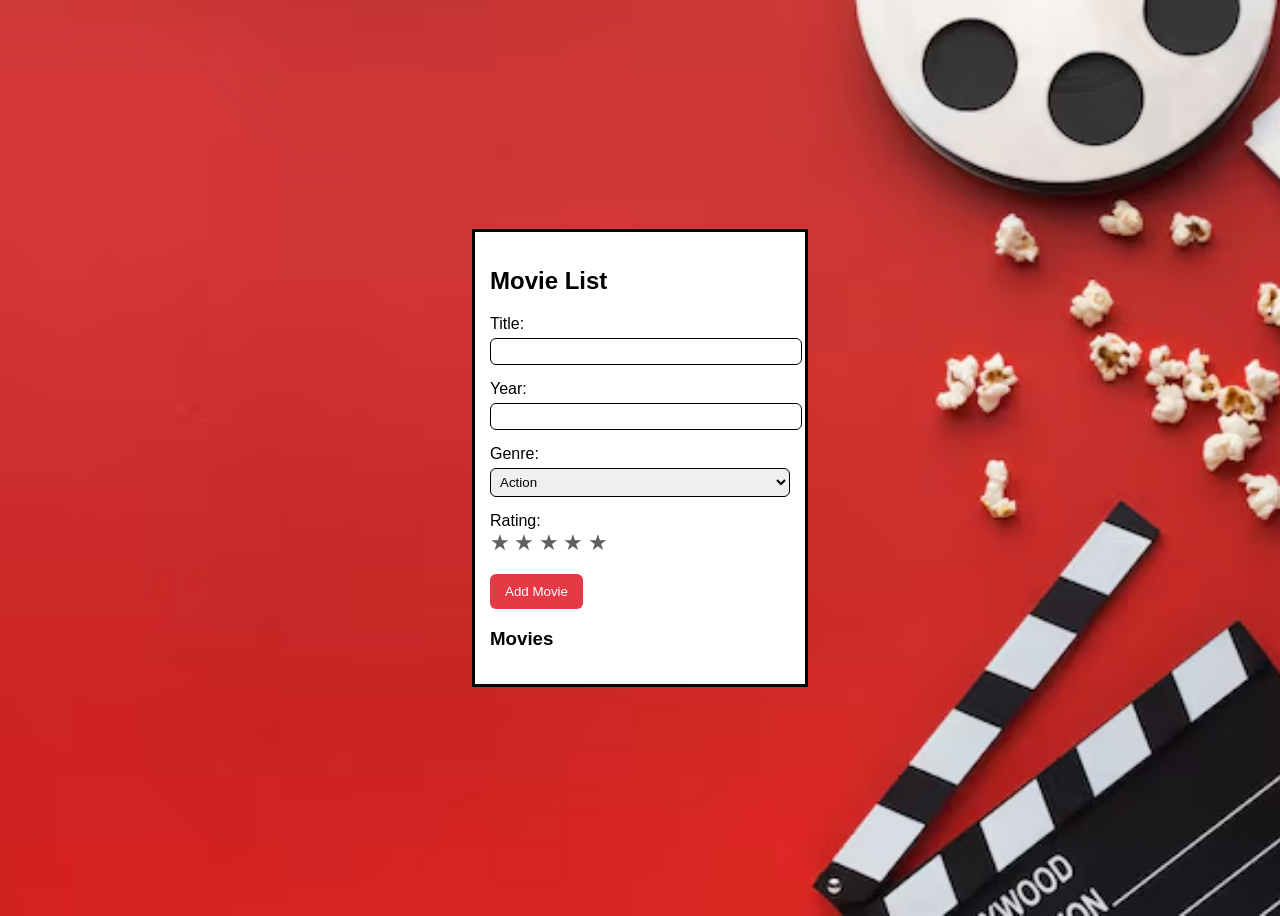
<file: public/3Q1GG9RubidiumLozano.html>
<!DOCTYPE html>
<html>
<head>
<title>My Movie List</title>

<style>
body{
    font-family: "Poppins", sans-serif;
    background-image: url("movieIcon.avif");
    background-size: cover;
    background-repeat: no-repeat;

    display: flex;
    justify-content: center;
    align-items: center;
    height: 100vh;
}

.container{
    width: 350px;
    background: white;
    padding: 30px;
    border-radius: 15px;
    box-shadow: 0px 10px 25px rgba(0,0,0,0.3);
}

.box{
    background: rgb(255, 255, 255);
    width: 300px;
    margin: auto;
    padding: 15px;
    border: 3px solid rgb(0, 0, 0);
}

input, select{
    width: 100%;
    padding: 5px;
    margin-top: 5px;
    margin-bottom: 15px;
    border-radius: 6px;
    border: 1px solid #000000;
}

button{
    background: #e63946;
    color: white;
    border: none;
    padding: 10px 15px;
    border-radius: 6px;
    cursor: pointer;
}

button:hover{
    background: #c92f3c;
}

.star{
    font-size: 22px;
    cursor: pointer;
    color: rgb(96, 96, 96);
    transition: color 0.2s;
}

.star.gold{
    color: gold;
}

.movie{
    border: 2px solid gray;
    margin-top: 10px;
    padding: 10px;
}
</style>
</head>

<body>

<div class="box">

<h2>Movie List</h2>

Title:<br>
<input id="title">

Year:<br>
<input id="year">

Genre:<br>
<select id="genre">
<option>Action</option>
<option>Comedy</option>
<option>Drama</option>
<option>Horror</option>
</select>

Rating:<br>
<span class="star" data-value="1">★</span>
<span class="star" data-value="2">★</span>
<span class="star" data-value="3">★</span>
<span class="star" data-value="4">★</span>
<span class="star" data-value="5">★</span>

<br><br>
<button onclick="addMovie()">Add Movie</button>

<h3>Movies</h3>
<div id="list"></div>

</div>

<script>
let rating = 0;
const stars = document.querySelectorAll(".star");

// function to update star colors for input
function updateStars(num){
    stars.forEach((star, i) => {
        if(i < num) star.classList.add("gold");
        else star.classList.remove("gold");
    });
}

// hover effect for input stars
stars.forEach((star, index) => {
    star.addEventListener("mouseover", () => {
        updateStars(index + 1);
    });
    star.addEventListener("mouseout", () => {
        updateStars(rating);
    });
    star.addEventListener("click", () => {
        rating = index + 1;
        updateStars(rating);
    });
});

function addMovie(){
    const title = document.getElementById("title").value.trim();
    const year = document.getElementById("year").value.trim();
    const genre = document.getElementById("genre").value;

    if(title === "" || year === "" || rating === 0){
        alert("Please fill out all the necessary information!");
        return;
    }

    const movie = { title, year, genre, rating };
    let movies = JSON.parse(localStorage.getItem("movies"));
    if(!movies) movies = [];
    movies.push(movie);
    localStorage.setItem("movies", JSON.stringify(movies));

    document.getElementById("title").value = "";
    document.getElementById("year").value = "";
    rating = 0;
    updateStars(0); // reset stars after adding
    showMovies();
}

function showMovies(){
    const list = document.getElementById("list");
    list.innerHTML = "";
    const movies = JSON.parse(localStorage.getItem("movies"));
    if(!movies) return;

    movies.forEach((movie) => {
        const div = document.createElement("div");
        div.className = "movie";

        // movie info
        const info = document.createElement("div");
        info.textContent = `${movie.title} (${movie.year}) - ${movie.genre}`;

        // star rating for movie
        const starDiv = document.createElement("div");
        for(let i = 0; i < 5; i++){
            const star = document.createElement("span");
            star.textContent = "★";
            star.className = "star";
            if(i < movie.rating) star.classList.add("gold");
            starDiv.appendChild(star);
        }

        div.appendChild(info);
        div.appendChild(starDiv);
        list.appendChild(div);
    });
}

// initial display
showMovies();
</script>

</body>
</html>
</file>
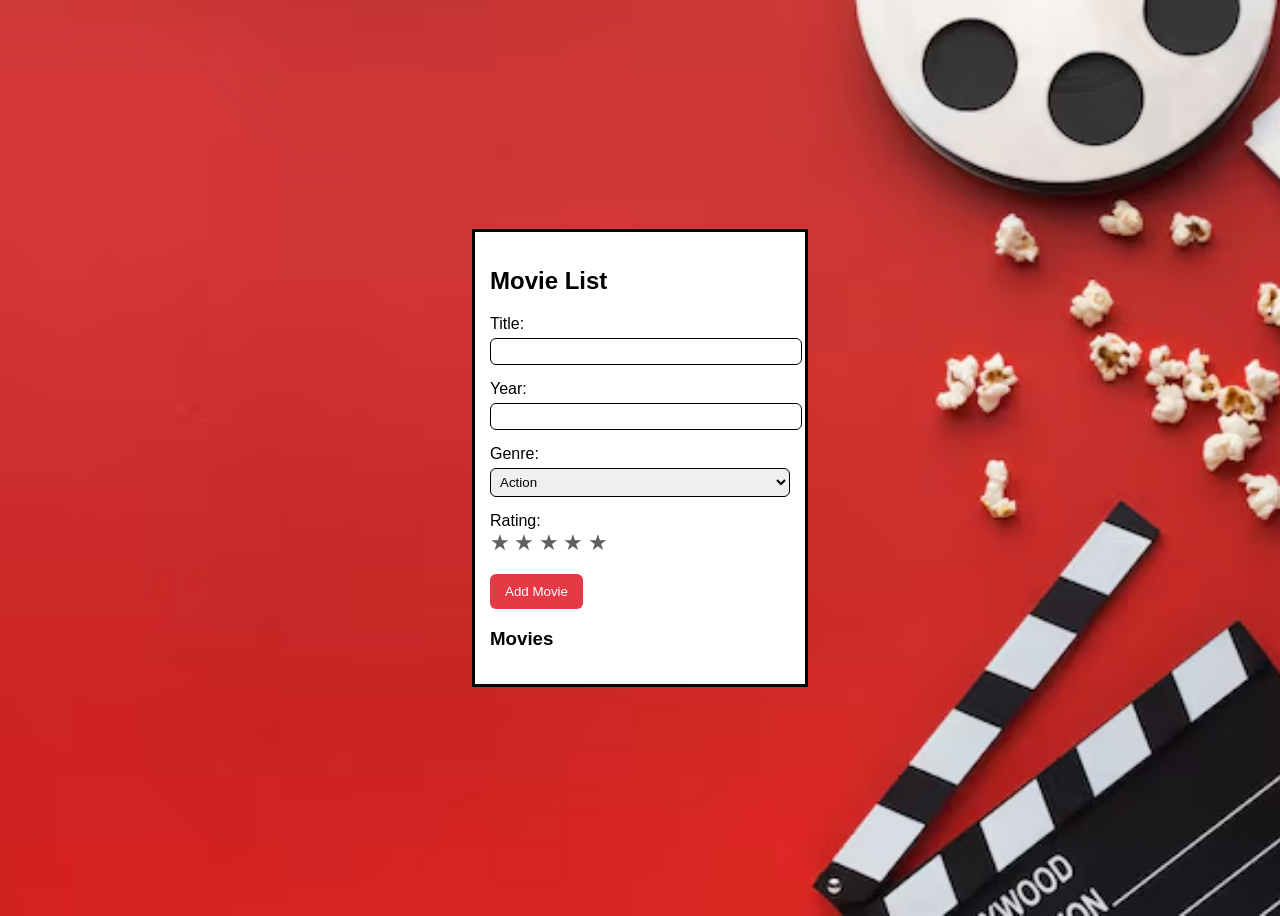
<file: public/3Q2GG9RubidiumLozano.html>
<!DOCTYPE html>
<html>
<head>
<title>My Movie List</title>

<style>
body{
    font-family: "Poppins", sans-serif;
    background-image: url("movieIcon.avif");
    background-size: cover;
    background-repeat: no-repeat;

    display: flex;
    justify-content: center;
    align-items: center;
    height: 100vh;
}

.container{
    width: 350px;
    background: white;
    padding: 30px;
    border-radius: 15px;
    box-shadow: 0px 10px 25px rgba(0,0,0,0.3);
}

.box{
    background: rgb(255, 255, 255);
    width: 300px;
    margin: auto;
    padding: 15px;
    border: 3px solid rgb(0, 0, 0);
}

input, select, textarea{
    width: 100%;
    padding: 5px;
    margin-top: 5px;
    margin-bottom: 15px;
    border-radius: 6px;
    border: 1px solid #000000;
}

button{
    background: #e63946;
    color: white;
    border: none;
    padding: 10px 15px;
    border-radius: 6px;
    cursor: pointer;
}

button:hover{
    background: #c92f3c;
}

.star{
    font-size: 22px;
    cursor: pointer;
    color: rgb(96, 96, 96);
    transition: color 0.2s;
}

.star.gold{
    color: gold;
}

.movie{
    border: 2px solid gray;
    margin-top: 10px;
    padding: 10px;
    display: flex;
    justify-content: space-between;
    align-items: center;
}

.delete-btn{
    background: #e63946;
    color: white;
    border: none;
    padding: 2px 8px;
    border-radius: 5px;
    cursor: pointer;
}

.delete-btn:hover{
    background: #c92f3c;
}

.movie-info{
    display: flex;
    flex-direction: column;
}
</style>
</head>

<body>

<div class="box">

<h2>Movie List</h2>

Title:<br>
<input id="title">

Year:<br>
<input id="year">

Genre:<br>
<select id="genre">
<option>Action</option>
<option>Comedy</option>
<option>Drama</option>
<option>Horror</option>
</select>

Rating:<br>
<span class="star" data-value="1">★</span>
<span class="star" data-value="2">★</span>
<span class="star" data-value="3">★</span>
<span class="star" data-value="4">★</span>
<span class="star" data-value="5">★</span>

<br><br>
<button onclick="addMovie()">Add Movie</button>

<h3>Movies</h3>
<div id="list"></div>

</div>

<script>
let rating = 0;
const stars = document.querySelectorAll(".star");

// function to update star colors for input
function updateStars(num){
    stars.forEach((star, i) => {
        if(i < num) star.classList.add("gold");
        else star.classList.remove("gold");
    });
}

// hover effect for input stars
stars.forEach((star, index) => {
    star.addEventListener("mouseover", () => {
        updateStars(index + 1);
    });
    star.addEventListener("mouseout", () => {
        updateStars(rating);
    });
    star.addEventListener("click", () => {
        rating = index + 1;
        updateStars(rating);
    });
});

function addMovie(){

    const title = document.getElementById("title").value.trim();
    const year = document.getElementById("year").value.trim();
    const genre = document.getElementById("genre").value;

    if(title === "" || year === "" || rating === 0){

        alert("Please fill out all the necessary information!");
        return;

    }

    let movies = JSON.parse(localStorage.getItem("movies"));

    if(!movies){
        movies = [];
    }

    let existing = movies.find(function(m){
        return m.title.toLowerCase() === title.toLowerCase() && m.year === year;
    });

    if(existing){

        if(existing.ratings){
            existing.ratings.push(rating);
        } else {
            existing.ratings = [existing.rating, rating];
            delete existing.rating;
        }

    } else {

        movies.push({
            title: title,
            year: year,
            genre: genre,
            ratings: [rating],
            notes: ""
        });

    }

    localStorage.setItem("movies", JSON.stringify(movies));

    document.getElementById("title").value = "";
    document.getElementById("year").value = "";

    rating = 0;
    updateStars(0);

    showMovies();
}

function deleteMovie(index) {
    // ts asks for confirm
    const confirmDelete = confirm("Are you sure you want to delete this movie?");

    if (confirmDelete) {
        let movies = JSON.parse(localStorage.getItem("movies"));

        movies.splice(index, 1);

        localStorage.setItem("movies", JSON.stringify(movies));

        showMovies();

        
        alert("Movie has been deleted successfully!");
    } else {
       
        alert("Deletion of the movie, cancelled!");
    }
}

function showMovies(){

    const list = document.getElementById("list");
    list.innerHTML = "";

    const movies = JSON.parse(localStorage.getItem("movies"));

    if(!movies){
        return;
    }

    for(let i = 0; i < movies.length; i++){

        const movie = movies[i];

        const div = document.createElement("div");
        div.className = "movie";

        const movieInfo = document.createElement("div");
        movieInfo.className = "movie-info";

        const infoText = document.createElement("div");
        infoText.textContent = movie.title + " (" + movie.year + ") - " + movie.genre;
        movieInfo.appendChild(infoText);

        let ratingsArray;

        if(movie.ratings){
            ratingsArray = movie.ratings;
        } else {
            ratingsArray = [movie.rating];
        }

        let total = 0;

        for(let r = 0; r < ratingsArray.length; r++){
            total += ratingsArray[r];
        }

        let avg = Math.round(total / ratingsArray.length);

        const starDiv = document.createElement("div");

        for(let s = 0; s < 5; s++){

            const star = document.createElement("span");
            star.textContent = "★";
            star.className = "star";

            if(s < avg){
                star.classList.add("gold");
            }

            starDiv.appendChild(star);

        }

        movieInfo.appendChild(starDiv);

        const noteInput = document.createElement("textarea");
        noteInput.placeholder = "Add notes...";

        if(movie.notes){
            noteInput.value = movie.notes;
        } else {
            noteInput.value = "";
        }

        noteInput.addEventListener("change", function(){

            let movies = JSON.parse(localStorage.getItem("movies"));

            movies[i].notes = noteInput.value;

            localStorage.setItem("movies", JSON.stringify(movies));

        });

        movieInfo.appendChild(noteInput);

        // ✅ delete button added back
        const delBtn = document.createElement("button");
        delBtn.textContent = "Delete";
        delBtn.className = "delete-btn";

        delBtn.onclick = function(){
            deleteMovie(i);
        };

        div.appendChild(movieInfo);
        div.appendChild(delBtn);

        list.appendChild(div);

    }
}

showMovies();
</script>

</body>
</html>
</file>
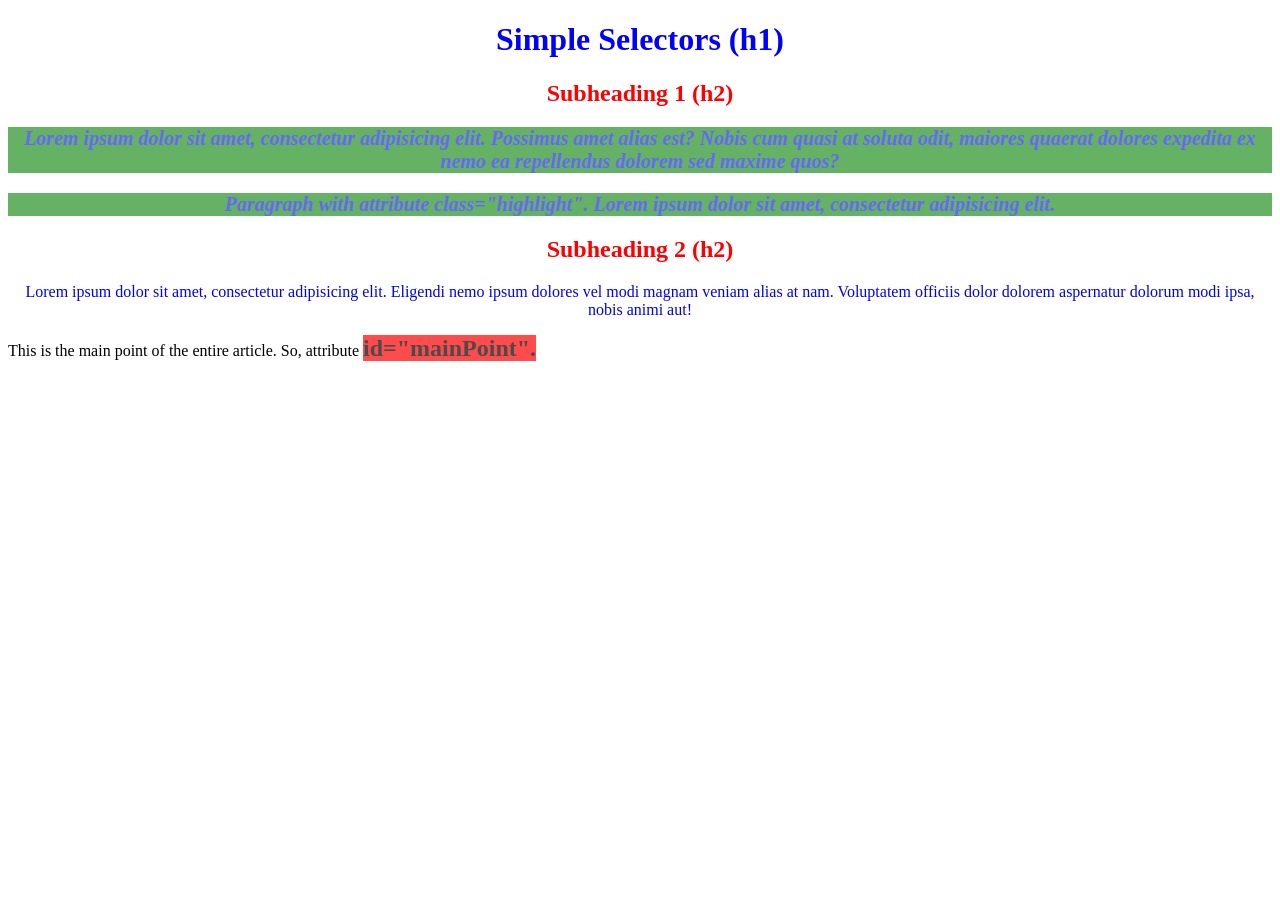
<file: public/Q21NGRubidiumLozano.html>
<!DOCTYPE html>
<html>
<head>
    <title>Simple Selectors</title>
    <style>
        /* all h2 elements */
        h2 {
         color: red;
         text-align: center;
        }
        
        /* all with class="highlight" */
        p.highlight {
         font-size: 20px;
         font-weight: bold;
         font-style: italic;
         background-color: green;
         opacity: 0.6;
        }
        
        /* element with id="mainPoint" */
        span#mainPoint {
         font-size: 24px;
         font-weight: bold;
         background-color: red;
         opacity: 0.7;
        }
        
        /* all p AND h1 elements */
        h1, p {
         color: blue;
         text-align: center;
        }
    </style>
</head>
<body>
    <h1>Simple Selectors (h1)</h1>

    <h2>Subheading 1 (h2)</h2>
    
    <p class="highlight">Lorem ipsum dolor sit amet, consectetur adipisicing elit. Possimus amet alias est? Nobis cum quasi at soluta odit,
    maiores quaerat dolores expedita ex nemo ea repellendus dolorem sed maxime quos?</p>
    
    <p class="highlight">Paragraph with attribute class="highlight".  Lorem ipsum dolor sit amet, consectetur adipisicing elit.</p>
    
    <h2>Subheading 2 (h2)</h2>
    <p>Lorem ipsum dolor sit amet, consectetur adipisicing elit. Eligendi nemo ipsum dolores vel modi magnam veniam alias at nam. Voluptatem officiis
    dolor dolorem aspernatur dolorum modi ipsa, nobis animi aut!</p>
    
    <div>This is the main point of the entire article. So, attribute <span id="mainPoint">id="mainPoint".</span>
    </div>
</body>
</html>
</file>
